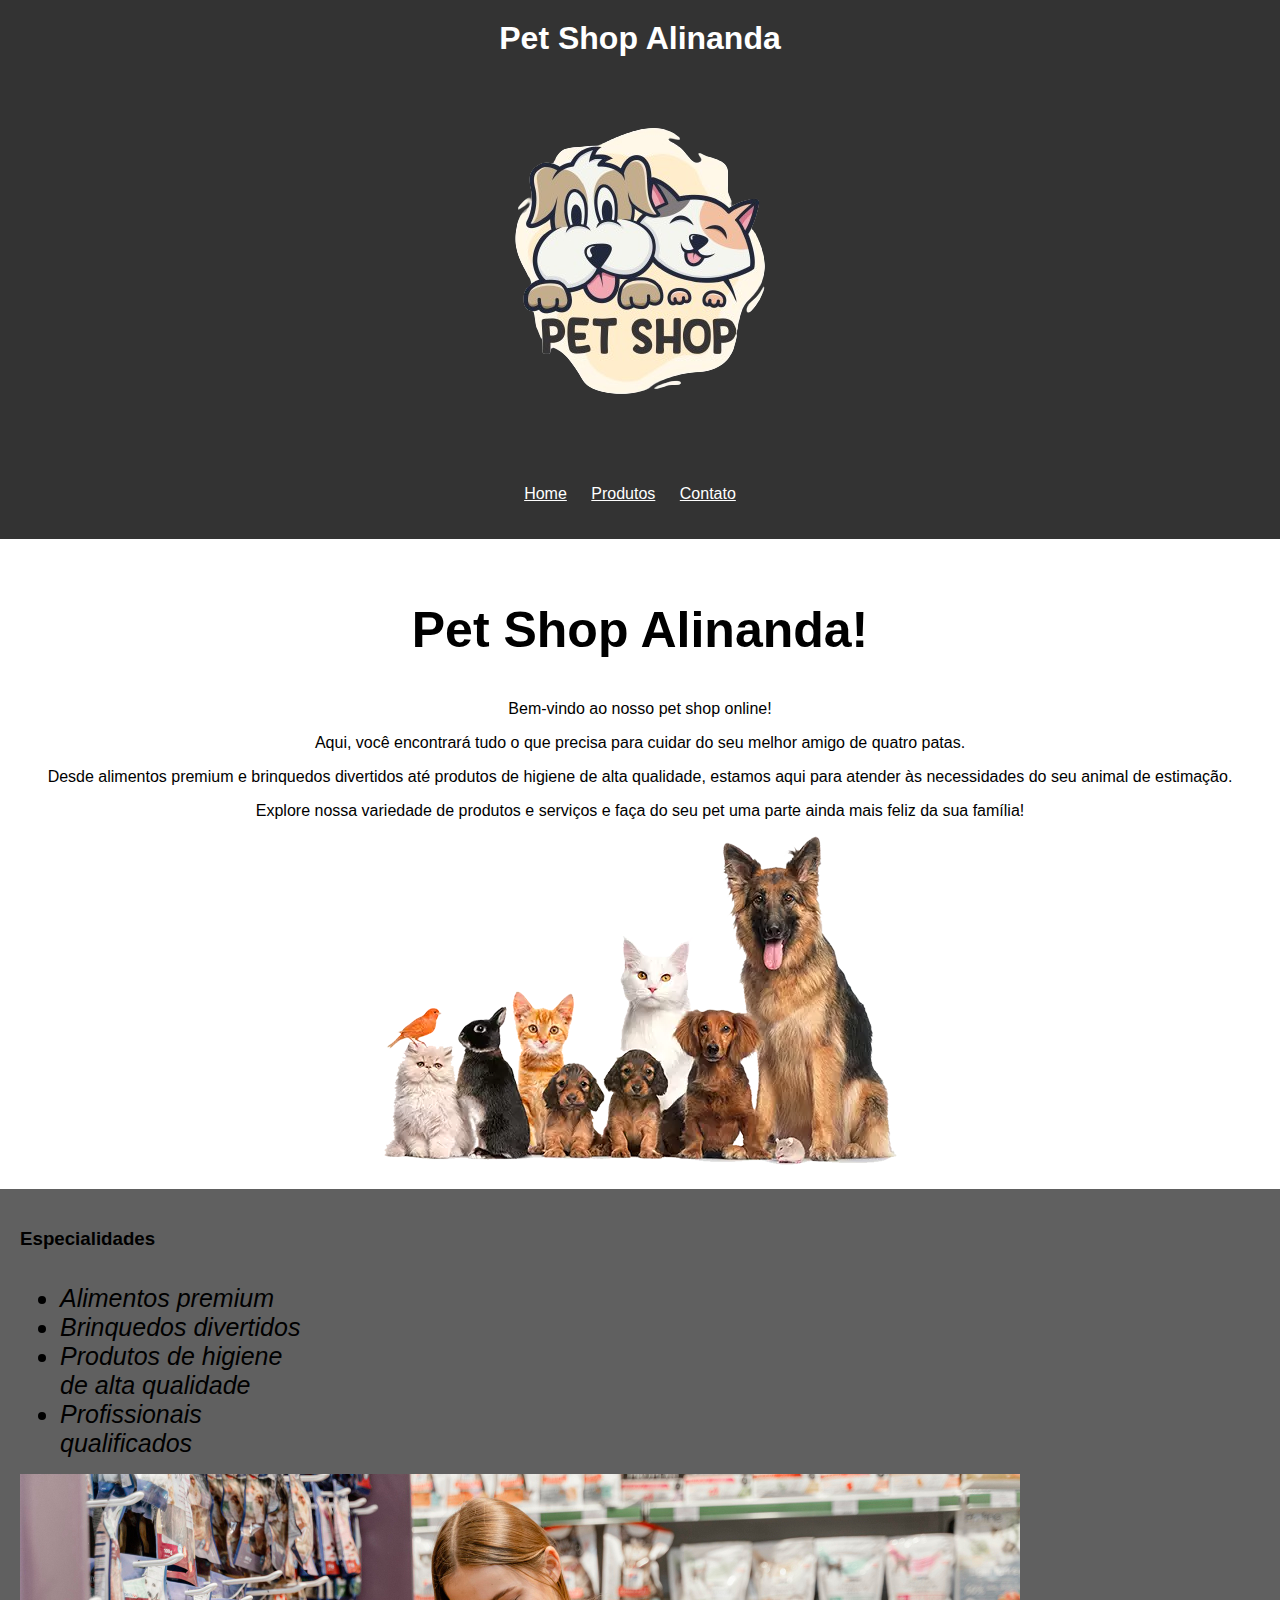
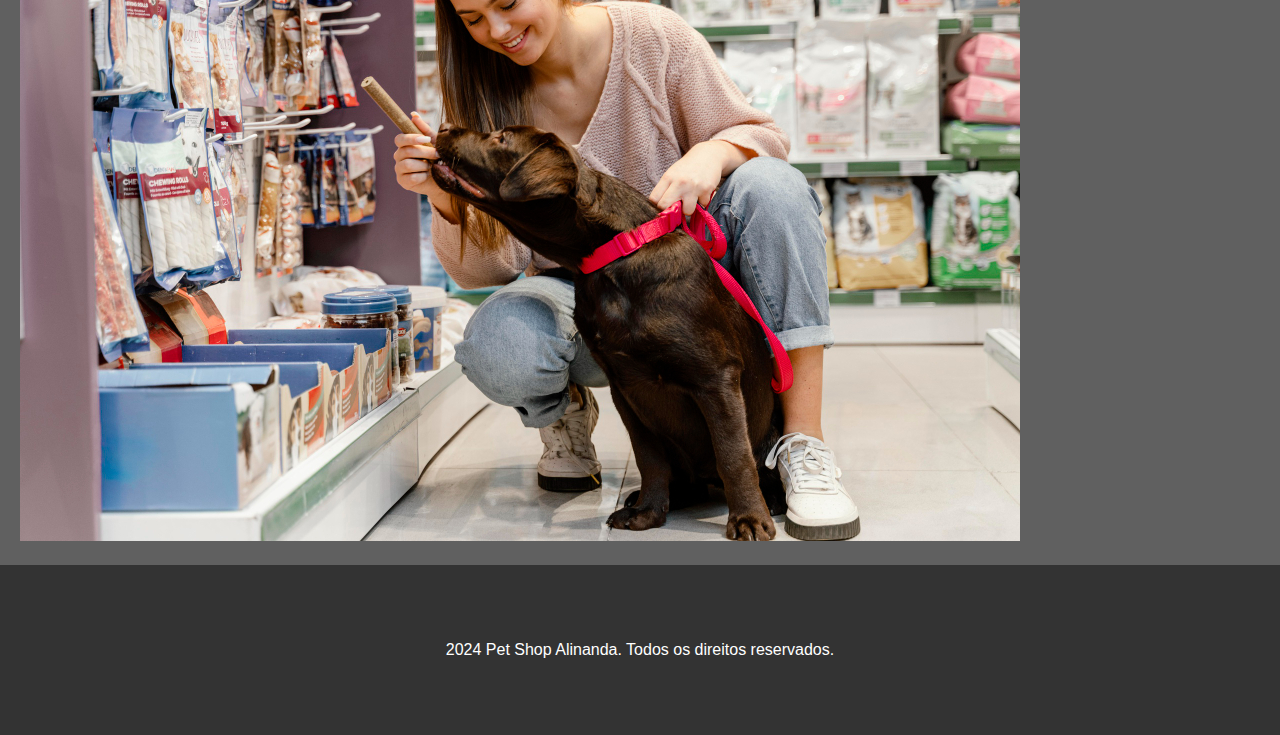
<file: index.html>
<!DOCTYPE html>
<html lang="pt-br">
<head>
    <meta charset="UTF-8">
    <meta name="viewport" content="width=device-width, initial-scale=1.0">
    <title>Pet Shop Alinanda</title>
    <link rel="stylesheet" href="style.css">
</head>
<body>
    <header>
        <h1>Pet Shop Alinanda</h1> 
        <img src="logo2.png">
        <nav>
            <ul>
                <li><a href="index.html">Home</a></li>
                <li><a href="produtos.html">Produtos</a></li>
                <li><a href="contatos.html">Contato</a></li>
            </ul>
        </nav>
    </header>

    <main>
        <section>
            <h2>Pet Shop Alinanda!</h2>
            <p>Bem-vindo ao nosso pet shop online!
                 <p>Aqui, você encontrará tudo o que precisa para cuidar do seu melhor amigo de quatro patas.</p> 
                 <p>Desde alimentos premium e brinquedos divertidos até produtos de higiene de alta qualidade, estamos aqui para atender às necessidades do seu animal de estimação. </p>
                 <p>Explore nossa variedade de produtos e serviços e faça do seu pet uma parte ainda mais feliz da sua família!</p>
            <img src="variosanimais.webp" alt="">
        </section>
    </main>

    
    <div class="benf">
        <h3 id="beneficios" class="titulo-cent"> Especialidades </h3>
        <ul class="lista-benef">
            <li class="list">Alimentos premium</li>
            <li class="list">Brinquedos divertidos</li>
            <li class="list">Produtos de higiene de alta qualidade</li>
            <li class="list">Profissionais qualificados</li>

        </ul>
        <img src="petshopp.jpg" alt="oase" id="img2">
    </div>


    <footer>
        <p> 2024 Pet Shop Alinanda. Todos os direitos reservados.</p>
    </footer>
</body>
</html>
</file>
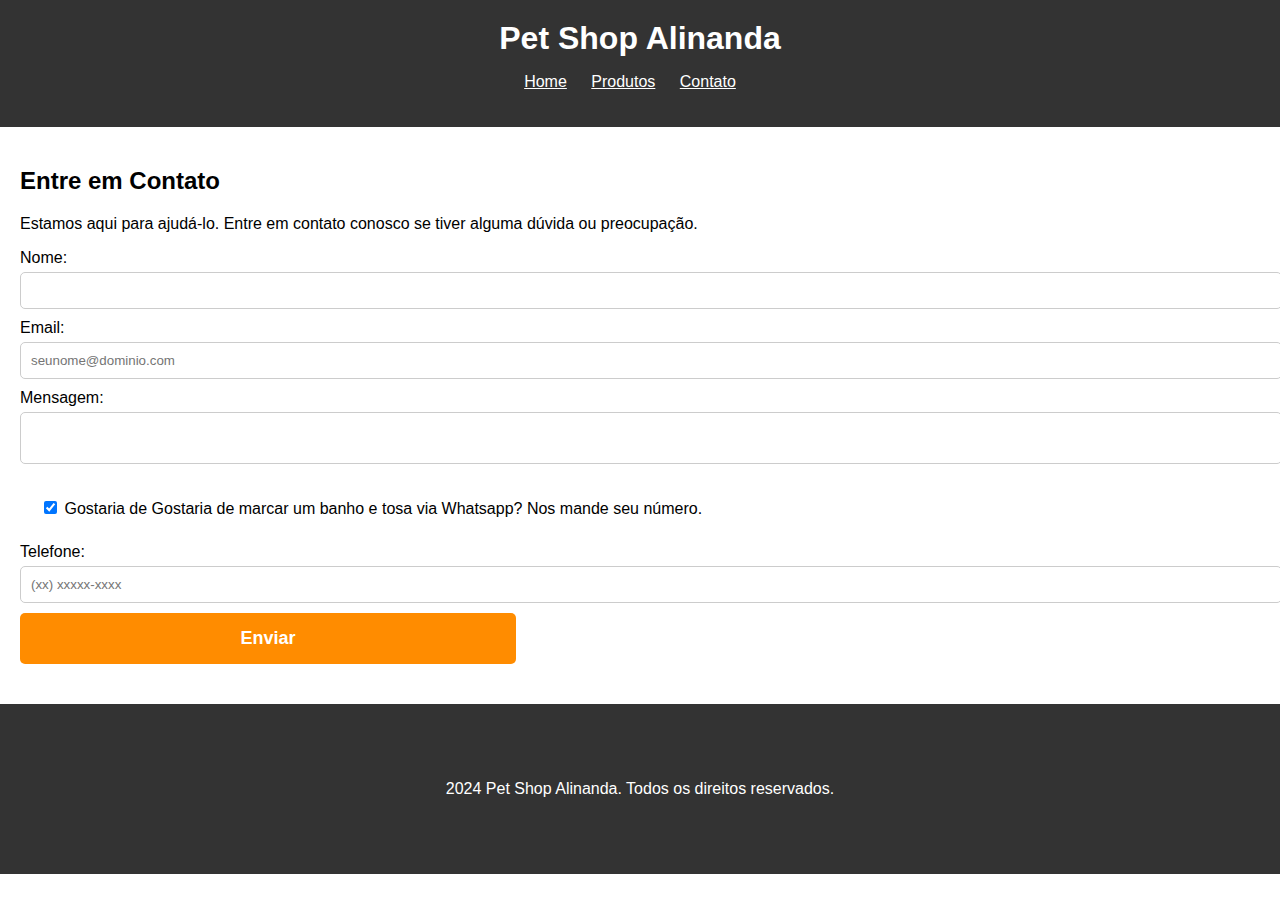
<file: contatos.html>
<!DOCTYPE html>
<html lang="pt-br">
<head>
    <meta charset="UTF-8">
    <meta name="viewport" content="width=device-width, initial-scale=1.0">
    <title>Contato - Pet Shop Alinanda</title>
    <link rel="stylesheet" href="contatos.css">
</head>
<body>
    <header>
        <h1>Pet Shop Alinanda</h1>
        <nav>
            <ul>
                <li><a href="index.html">Home</a></li>
                <li><a href="produtos.html">Produtos</a></li>
                <li><a href="contatos.html">Contato</a></li>
            </ul>
        </nav>
    </header>

    <main>
        <section>
            <h2>Entre em Contato</h2>
            <p>Estamos aqui para ajudá-lo. Entre em contato conosco se tiver alguma dúvida ou preocupação.</p>
            <form action="#" method="post">
                <label for="name">Nome:</label>
                <input type="text" id="name" name="name" required>
                
                <label for="email">Email:</label>
                <input type="email" id="email" name="email" required required placeholder="seunome@dominio.com">
                
                <label for="message">Mensagem:</label>
                <textarea id="message" name="message" required></textarea>
                
                <label id="checkbox"> <input type="checkbox" checked> Gostaria de Gostaria de marcar um banho e tosa via Whatsapp? Nos mande seu número.</label>
                <label for="telefone">Telefone:</label>
                <input type="text" id="telefone" name="telefone" required placeholder="(xx) xxxxx-xxxx">
                
                <button type="submit" id="submit">Enviar</button>
            </form>
        </section>
    </main>

    <footer>
        <p> 2024 Pet Shop Alinanda. Todos os direitos reservados.</p>
    </footer>
</body>
</html>
</file>
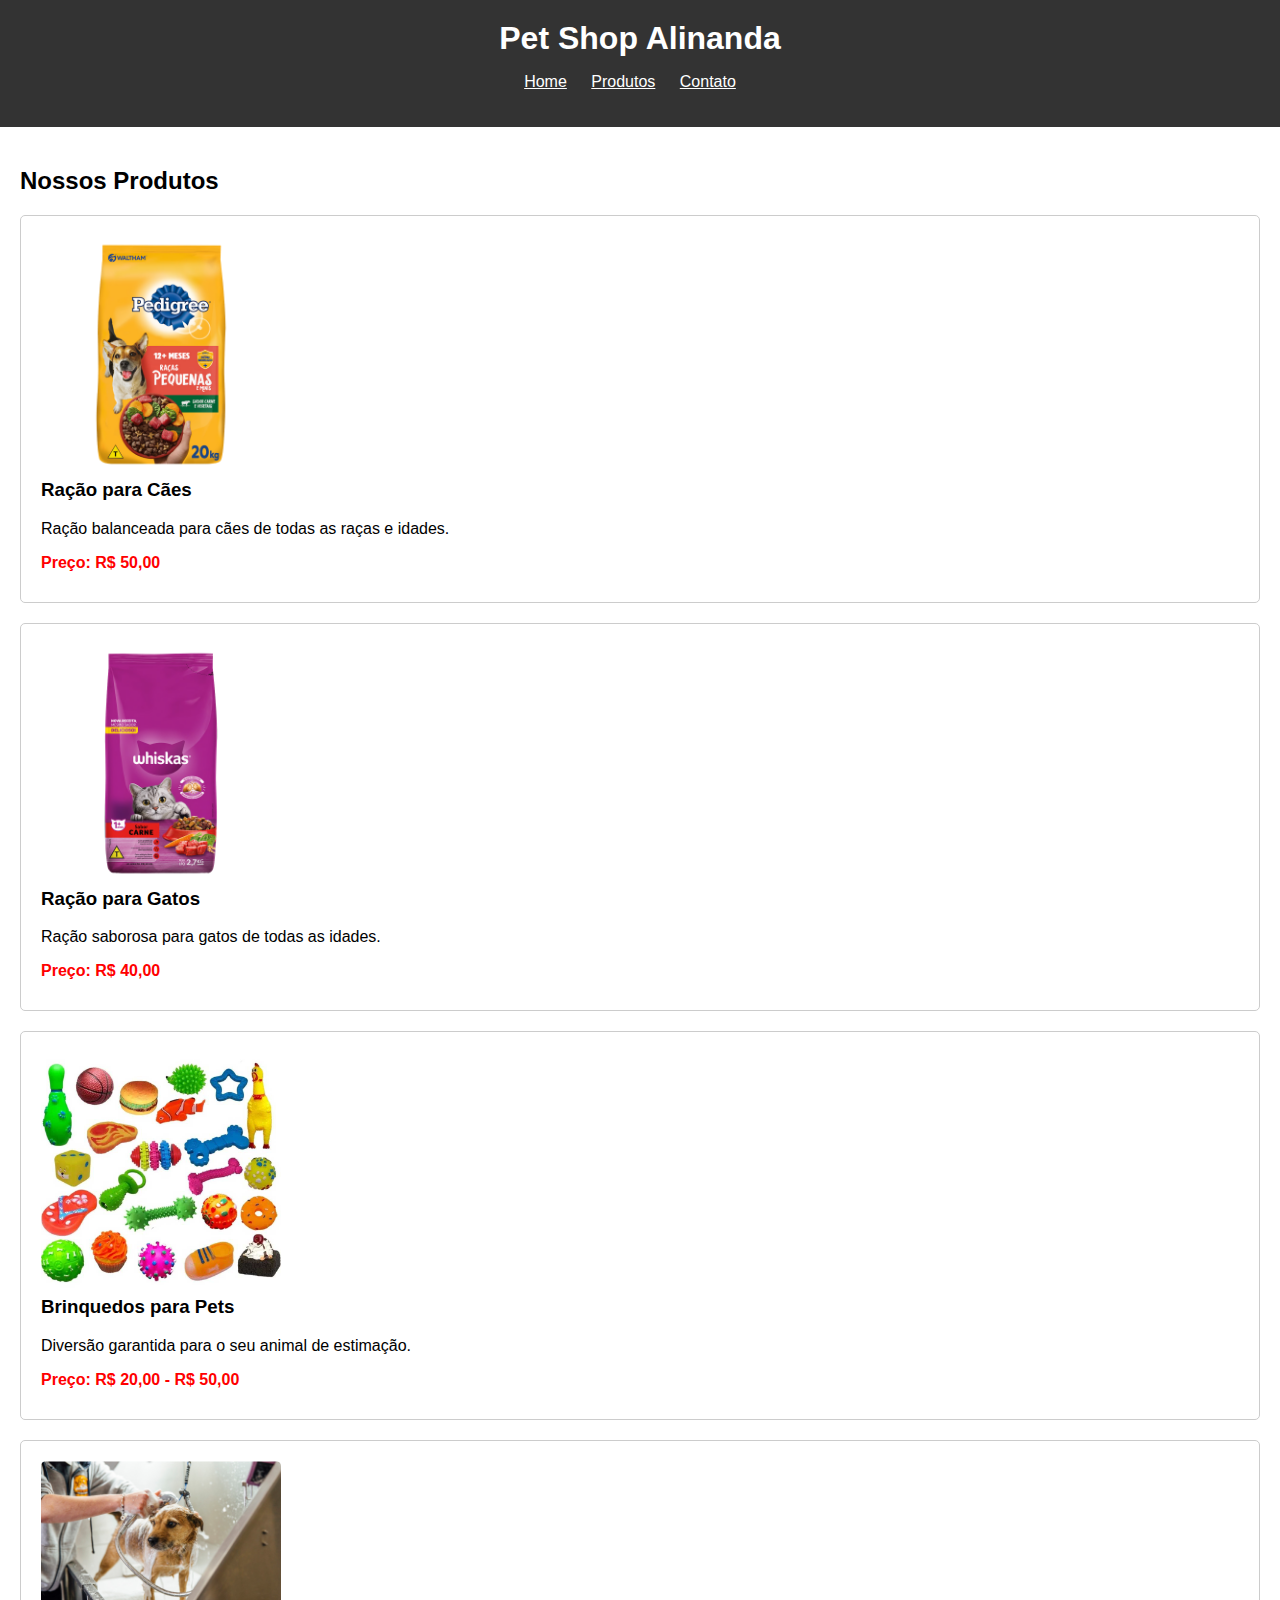
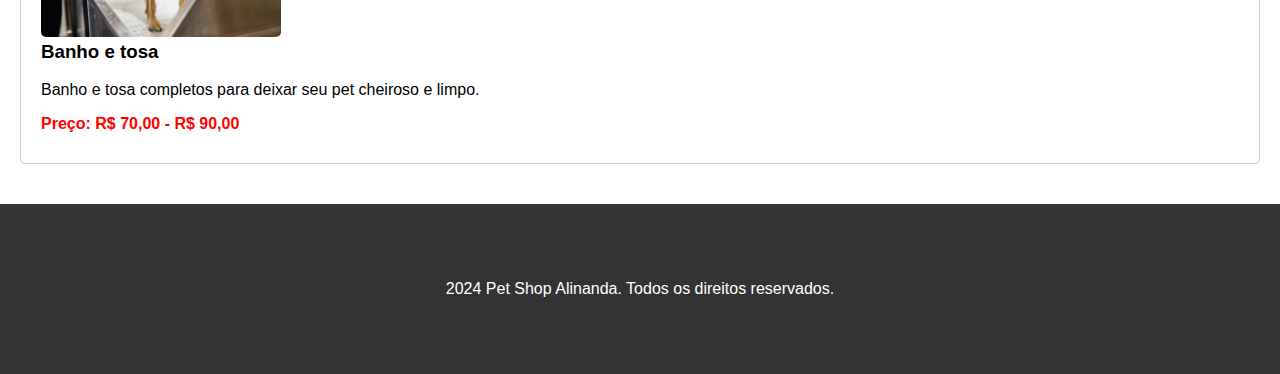
<file: produtos.html>
<!DOCTYPE html>
<html lang="pt-br">
<head>
    <meta charset="UTF-8">
    <meta name="viewport" content="width=device-width, initial-scale=1.0">
    <title>Produtos - Pet Shop Alinanda</title>
    <link rel="stylesheet" href="produtos.css">
</head>
<body>
    <header>
        <h1>Pet Shop Alinanda</h1>
        <nav>
            <ul>
                <li><a href="index.html">Home</a></li>
                <li><a href="produtos.html">Produtos</a></li>
                <li><a href="contatos.html">Contato</a></li>
            </ul>
        </nav>
    </header>

    <main>
        <section>
            <h2>Nossos Produtos</h2>
            <div class="product">
                <img src="racaodog.avif" alt="Ração de cachorro">
                <h3>Ração para Cães</h3>
                <p>Ração balanceada para cães de todas as raças e idades.</p>
                <p class="precos">Preço: R$ 50,00</p>
            </div>
            <div class="product">
                <img src="racaogato.avif" alt="Ração de gato">
                <h3>Ração para Gatos</h3>
                <p>Ração saborosa para gatos de todas as idades.</p>
                <p class="precos">Preço: R$ 40,00</p>
            </div>
            <div class="product">
                <img src="brinquedos.jpg" alt="Brinquedos para animais">
                <h3>Brinquedos para Pets</h3>
                <p>Diversão garantida para o seu animal de estimação.</p>
                <p class="precos">Preço: R$ 20,00 - R$ 50,00</p>
            </div> 
            <div class="product">
                <img src="banhotosa.jpg" alt="Banho no cachorro">
                <h3>Banho e tosa</h3>
                <p>Banho e tosa completos para deixar seu pet cheiroso e limpo.</p>
                <p class="precos">Preço: R$ 70,00 - R$ 90,00</p>
            </div>

        </section>
    </main>

    <footer>
        <p> 2024 Pet Shop Alinanda. Todos os direitos reservados.</p>
    </footer>
</body>
</html>
</file>
<file: style.css>
body {
    font-family: Arial, sans-serif;
    margin: 0;
    padding: 0;
    text-align: center;
}

header {
    background-color: #333;
    color: #fff;
    padding: 20px;
}

header h1 {
    margin: 0;
}

h2{

    font-size: 50px;
}

nav ul {
    list-style-type: none;
    padding: 0;
}

nav ul li {
    display: inline;
    margin-right: 20px;
}

nav ul li a {
    color: #fff;
}

main {
    padding: 20px;
}

footer {
    background-color: #333;
    color: #fff;
    padding: 60px;
    text-align: center;
}

.benf{
    background-color: rgb(96, 96, 96);
    text-align: left;
    padding: 20px;
}
.list{
    text-align: left;
    font-size: 25px;
    font-style: italic;
}

.lista-benef{
    display: inline-block;
    vertical-align: top;
    width: 20%;
    margin-right: 15%;
}
</file>
<file: contatos.css>
body {
    font-family: Arial, sans-serif;
    margin: 0;
    padding: 0;
}

header {
    background-color: #333;
    color: #fff;
    padding: 20px;
    text-align: center;
}

header h1 {
    margin: 0;
}

nav ul {
    list-style-type: none;
    padding: 0;
}

nav ul li {
    display: inline;
    margin-right: 20px;
}

nav ul li a {

    color: #fff;
}

main {
    padding: 20px;
}

section {
    margin-bottom: 20px;
}

form label {
    display: block;
    margin-bottom: 5px;
}

form input[type="text"],
form input[type="email"],
form textarea {
    width: 100%;
    padding: 10px;
    margin-bottom: 10px;
    border: 1px solid #ccc;
    border-radius: 5px;
}

form textarea {
    resize: none;
}

form button {
    background-color: #333;
    color: #fff;
    padding: 10px 20px;
    border: none;
    border-radius: 5px;
    cursor: pointer;
}

form button:hover {
    background-color: #555;
}

footer {
    background-color: #333;
    color: #fff;
    padding: 60px;
    text-align: center;
}

#checkbox{
    padding: 20px;
}

#submit{
    width: 40%;
    padding: 15px 0;
    background:rgb(255, 140, 0);
    color: white;
    font-weight: bold;
    font-size: 18px;
    border-radius: 5px;
    transition: 1s background;
    cursor: pointer;
}
</file>
<file: produtos.css>
body {
    font-family: Arial, sans-serif;
    margin: 0;
    padding: 0;
}

header {
    background-color: #333;
    color: #fff;
    padding: 20px;
    text-align: center;
}

header h1 {
    margin: 0;
}

nav ul {
    list-style-type: none;
    padding: 0;
}

nav ul li {
    display: inline;
    margin-right: 20px;
}

nav ul li a {
    
    color: #fff;
}

main {
    padding: 20px;
}

section {
    margin-bottom: 20px;
}

.product {
    border: 1px solid #ccc;
    border-radius: 5px;
    padding: 20px;
    margin-bottom: 20px;
}

.product img {
    max-width: 20%;
    height: auto;
    border-radius: 5px;
}

.product h3 {
    margin-top: 0;
}

.product p {
    margin-bottom: 10px;
}

footer {
    background-color: #333;
    color: #fff;
    padding: 60px;
    text-align: center;
}

.precos{
    color: red;
    font-weight: bold ;
}
</file>
